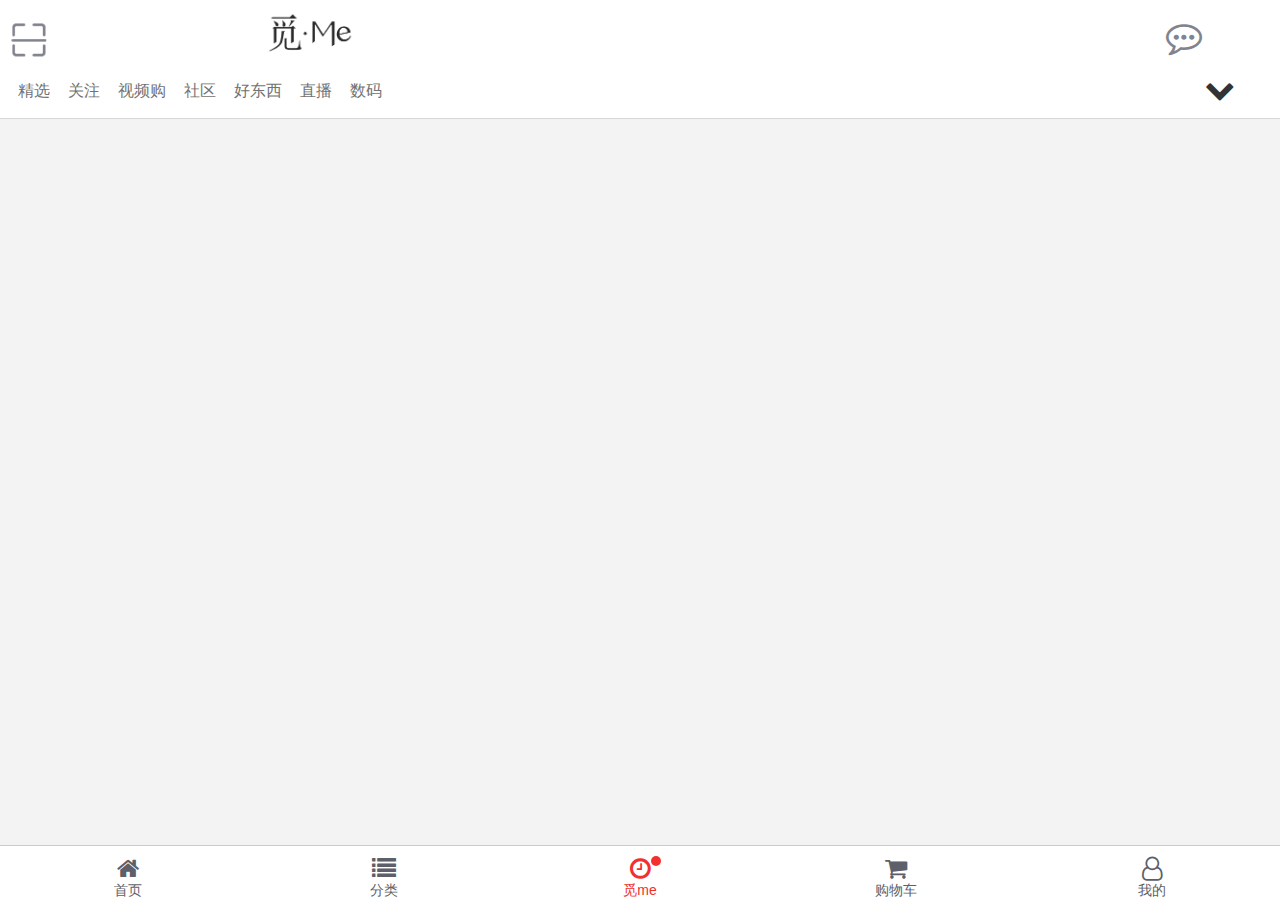
<file: 京东/me.html>
<!DOCTYPE html>
<html lang="en">
<head>
    <meta charset="UTF-8">
    <title>京东</title>
    <link rel="stylesheet" href="css/swiper-4.2.6.min.css">
    <link rel="stylesheet" href="bootstrap-3.3.4-dist/css/bootstrap.min.css">
    <link rel="stylesheet" href="font-awesome-4.7.0/css/font-awesome.min.css">
    <link rel="stylesheet" href="css/style.css">
    <meta name="viewport" content="width=device-width, user-scalable=no, initial-scale=1.0, maximum-scale=1.0, minimum-scale=1.0">
</head>
<body class="me">
<!--    导航条-->
    <nav>
       <ul class="clearfix text-center">
            <li><a href="index.html"><i class="fa fa-home"></i><span>首页</span></a></li>
            <li><a href="sort.html"><i class="fa fa-list"></i><span>分类</span></a></li>
            <li class="active"><a href="#"><i class="fa fa-clock-o"><i class="hot"></i></i><span>觅me</span></a></li>
            <li><a href="#"><i class="fa fa-shopping-cart"></i><span>购物车</span></a></li>
            <li><a href="#"><i class="fa fa-user-o"></i><span>我的</span></a></li>
        </ul>
    </nav>
<!--    导航条-->
   <div class="search clearfix text-center">
        <div class="left">
            <img src="img/me/saomiao.png" alt="">
        </div>
        <div class="center">
           <img src="img/me/tubiao.png" alt="">
        </div>
        <div class="right">
            <i class="fa fa-commenting-o"></i>
        </div>
    </div>
<!--   顶部导航开始-->
    <div class="daohang">
       <div class="uls">
        <ul class="clearfix">
            <li class="active">
            <a href="#">精选</a>
            </li>
            <li>
            <a href="#">关注</a>
            </li>
            <li>
            <a href="#">视频购</a>
            </li>
            <li>
            <a href="#">社区</a>
            </li>
            <li>
            <a href="#">好东西</a>
            </li>
            <li>
            <a href="#">直播</a>
            </li>
            <li>
            <a href="#">数码</a>
            </li>
            
        </ul>
        </div>
        <i class="fa fa-chevron-down clearfix"></i>
    </div>


<!--中间部分  开始-->


<div class="zhong">
    <div class="centainer">
        <div class="row">
            <div class="col-xs-8">
                
            </div>
            <div class="col-xs-4"></div>
        </div>
    </div>
</div>

<!--   返回顶部 -->
    <div class="fanhui">
        <img class="dingbu" src="img/fanhui.png" alt="">
    </div>
    <div id="tui"></div>
    <div id="shou"></div>
    <script src="js/swiper-4.2.6.min.js"></script>
    <script src="js/jquery-1.11.1.min.js"></script>
    <script src="js/vue.js"></script>
    <script src="js/jing.js"></script>
</body>
</html>
</file>
<file: 京东/css/style.css>
*{
    padding: 0;
    margin: 0;
}

img{
    display: block;
}

nav a{
    color: #5d5f6a;
}

a:hover{
    text-decoration: none;
}

li{
    list-style: none;
}

h5{
    margin-bottom: 5px;
}



/*-------通用样式-------*/
/*dk样式  开始*/
.dk{
    color: white;
   
}
.dk1{
    background-color: black;
    float: left;
    width: 70%;
    padding-top: 25px;
    padding-bottom: 25px;
}
.dk1 a>img{
    float: left;
    width: 20px;
    height: 20px;
    margin-left: 30px;
}
.dk2{
    background-color: red;
    float: left;
    width: 30%;
    padding-top: 25px;
    padding-bottom: 25px;
   
}
/*-------nav开始-------*/

nav{
    position: fixed;
    bottom: 0;
    left: 0;
    width: 100%;
    border-top: 1px #cbcbcb solid;
    padding-top: 10px;
    background-color: #fff;
    z-index: 5;
}

nav li{
    width: 20%;
    float: left;
}

nav .fa{
    font-size: 24px;
    display: block;
    position: relative;
}

nav .active a,nav li a:hover{
    color: #f23030;
}

nav .hot{
    background-color: #f23030;
    width: 10px;
    height: 10px;
    border-radius: 50%;
    position: absolute;
    text-align: center;
}
/*-------nav结束-------*/

/*-------顶部搜索栏-------*/
.search{
    font-size: 12px;
    color: #fff;
    padding: 10px 0;
    position: fixed;
    width: 100%;
    z-index: 11;
}

.search .left,.search .center,.search .right{
    float: left;
}

.search .left,.search .right{
    width: 15%;
}

.search .center{
    width: 70%;
    position: relative;
}

.search .left i,.search .right i{
    font-size: 24px;
    display: block;
}

.search .center input{
    width: 100%;
    height: 36px;
    border-radius: 25px;
    border: 0;
    padding: 0px 35px;
    outline: none;
    color: #9d9d9d;
} 

.search .center i{
    font-size: 20px;
    color: #9d9d9d;
    position: absolute;
    left: 12px;
    top: 8px;
}

.search .center i.fa-microphone{
    left: auto;
    right: 12px;
}

.sort .search{
    background-color: #fff;
}

.sort .search .hui{
    margin-top: 6px;
    margin-left: 10px;
}

.sort .search .dian{
    margin-top: 10px;
}
/*-------顶部搜索栏-------*/
/*-------banner-------*/
.banner img{
    width: 100%;
    display: block;
}

.swiper-pagination-bullet {
    width: 8px;
    height: 2px;
    background: #fff;
    opacity: .8;
}

.swiper-pagination-bullet-active {
    border:2px solid #fff;
    background-color: transparent;
    width: 8px;
    height: 8px;
    border-radius: 50%;
    display: inline-block;
    position: relative;
    top: 3px;
}

/*-------banner-------*/
/*-------app-------*/
.app{
    border-radius: 16px 16px 0 0;
    position: relative;
    margin-top: -10px;
    background-color: #fff;
    z-index: 9;
}

.app .pic{
    width: 20%;
    float: left;
    padding: 4px;
}

.app img{
    width: 100%;
    display: block;
    padding: 0 10px;
}

.app h4{
    font-size: 12px;
}

.app a{
    color: #848689;
}

.btn .button{
    width: 5px;
    height: 5px;
    border-radius: 50%;
    background-color: #999;
    float: left;
    margin: 2px;
}

.btn .btn1,.btn .button:hover{
    background-color: #000;
}
/*-------app-------*/

/*-------京东快报-------*/
.news{
    background-color: #ebebeb;
    border-radius: 30px;
    height: 24px;
    padding: 0 10px;
    font-size: 12px;
}
.news div{
    float: left;
}
.news .left{
    width: 26%;
    font-weight: bolder;
}

.news h5,.news p,.news .right{
    margin: 5px 0; 
}

.news .center{
    width: 61%;
    height: 20px;
    overflow: hidden;
}

.news .right{
    width: 12%;
    float: right;
}

.news p span:nth-of-type(1){
    color: #f8adad;
}

.news p a,.news p,.news h5{
    color: #000;
}

.news .right{
    padding-left: 5px;
    border-left:1px #999 solid;
    margin-left: 1px;
}
/*-------京东快报-------*/

/*-------京东秒杀上部分-------*/
.title-left{
    background-image: url(../img/main_bg.png);
    background-size:contain;
    float: left;
    width: 66%;
}

.title-right{
    float: right;
    width: 34%;
}

.title div{
    font-weight: bolder;
    padding: 5px 0px;
    margin-top: 15px;
    font-size: 10px;
}

.title .tit,.title i{
    color: #f02b2b;
}

.title .time{
    margin: 0 5px;
}

.title .h,.title .m,.title .s{
    background-color: #000;
    padding: 1px 3px;
    color: #fff;
    border-radius: 5px;
    margin: 0 2px;
}

.title-right a{
    color: #f02b2b;
}
/*-------京东秒杀上部分-------*/

/*-------京东秒杀下部分-------*/
.shop li p:nth-of-type(1){
    color: #f02b2b;
    margin-bottom: 0;
    margin-top: 5px;
}

.shop li p:nth-of-type(2){
    color: #ababab;
    margin-bottom: 0;
    font-size: 12px;
}

.shop{
    overflow:scroll;
}

.shop ul{
    width: 800px;
}

.shop li{
    width: 90px;
    float: left;
    text-align: center;
    position: relative;
}

.shop img{
    width: 100%;
}

.shop .hot,.shop .tuijian{
    background-image: url(../img/shop/hot.png);
    width: 47px;
    height: 17px;
    background-size:cover;
    position: absolute;
    bottom: 42px;
    left: 23px;
}

.shop .tuijian{
    background-image: url(../img/shop/tuijian.png);
}
/*-------京东秒杀下部分-------*/
/*-------发现好货-------*/
.faxian{
    margin-top: 20px;
}
.faxian ul li{
    float: left;
    font-size: 12px;
}

.faxian h4{
    font-size: 16px;
}

.te{
    width: 50%;
    padding: 10px 5px;
}

 ul{
    margin-bottom: 0;
}

.te img{
    width: 50%;
    float: left;
}

.shu{
    padding: 12.5px 5px;
}

.faxian ul .shu{
    width: 25%;
}

.faxian ul .shu img{
    width: 100%;
}

.blue{
    color: #55a6fa;
}
.cheng{
    color: #ff8103;
}
.huang{
    color: #ffa800;
}
.hong{
    color: #ff0116;
}
.zi{
    color: #ff0095;
}
.fen{
    color: #ff6161;
}
.hei{
    color: #000;
}
.ouse{
    color: #9a96fa;
}
.qianzi{
    color: #d663e1;
}
.jiacu{
    font-weight: bolder;
}

.jianju{
    padding-bottom: 5px;
}

.bt{
    border-top: 1px #d8d8d8 solid;
}
.br{
    border-right: 1px #d8d8d8 solid;
}
.bl{
    border-left: 1px #d8d8d8 solid;
}
.bb{
    border-bottom: 1px #d8d8d8 solid;
}
/*-------发现好货-------*/

/*-------爱生活-------*/

.shenghuo img,.pinpai img,.tese img,.aigj img,.xiaoyuan img,.haodian img,.qingdan img,.tuijian img{
    width: 100%;
}

.shenghuo .row,.pinpai .row,.tese .row,.aigj .row,.xiaoyuan .row,.haodian .row,.qingdan .row,.tuijian .row{
    margin-left: -5px;
    margin-right: -1px;
}

.shenghuo .top,.pinpai .top,.tese .top,.aigj .top,.xiaoyuan .top,.haodain .top,.qingdan .top,.zhibo .top,.tuijian .top{
    color: #f5f5f5;
}

.shenghuo .top h4,.pinpai .top h4,.tese .top h4,.aigj .top h4,.xiaoyuan .top h4,.haodian .top h4,.qingdan .top h4,.zhibo .top h4,.tuijian .top h4{
    background: url(../img/main/bg.png) no-repeat center;
    background-size: contain;
    padding: 10px 0;
    margin: 0;
}

.shenghuo .col-xs-6,.pinpai .col-xs-4,.pinpai .col-xs-6,.tese .col-xs-6,.aigj .col-xs-6,.xiaoyuan .col-xs-6,.haodian .col-xs-8,.haodian .col-xs-4,.qingdan .col-xs-6,.tuijian .col-xs-6{
    padding-left: 5px;
    padding-right: 1px;
    position: relative;
}

.shenghuo .row p,.pinpai .row p,.tese .row p,.aigj .row p,.xiaoyuan p,.haodian p,.qingdan p,.tuijian p{
    font-size: 12px;
    letter-spacing: -0.9px;
}

.shenghuo .row .xiao{
    letter-spacing: -1.1px;
}

.biao,.qian,.yangpi{
    width: 100%;
    position: absolute;
    bottom: 0;
    left: -1px;
    
}

/*-------爱生活-------*/

/*-------广告-------*/

.guanggao{
    margin-top: 10px;
}

.guanggao img{
    width: 100%;
}

.guanggao ul{
    width: 2000px;
}

.yin{
    overflow:scroll;
}

.guanggao ul li{
    float: left;
    margin-right: 20px;
    width: 14%;
}

/*-------广告-------*/

/*-------品牌时尚-------*/

.pinpai .top h4{
    background-image: url(../img/main/pinzhi/bg.png);
}

/*-------品牌时尚-------*/
/*-------特色推荐-------*/

.tese .top h4{
    background-image: url(../img/main/pinzhi/bg2.png);
}

/*-------特色推荐-------*/
/*-------爱逛街-------*/
.aigj .top h4{
    background-image: url(../img/main/aiguangjie/bg.png);
}

.aigj .row .col-xs-6{
    padding-top: 10px;
}
/*-------爱逛街-------*/
/*-------东家小院-------*/
.xiaoyuan .top,.haodian .top,.qingdan .top,.zhibo .top{
    position: relative;
}

.xiaoyuan .top h4,.tuijian .top h4{
    background-image: url(../img/main/xiaoyuan/bg.png);
}

.xiaoyuan .text,.haodian .text,.qingdan .text,.zhibo .text{
    position: absolute;
    top: 2px;
    right: 0;
}



.xiaoyuan .top h5,.haodian .top h5,.qingdan .top h5,.zhibo .top h5{
    background: url(../img/main/xiaoyuan/baio.png) no-repeat right;
    background-size: contain;
    color: #8b8b8b;
    padding-right: 16px;
}

.xiaoyuan .text img,.haodian .text img,.qingdan .text img,.zhibo .text img{
    width: 12px;
    height: 12px;
}

/*-------东家小院-------*/
/*-------发现好店-------*/
.haodian .top h4{
    background-image: url(../img/main/xiaoyuan/bg.png);
}

.haodian p img{
    width: 50px;
    float: left;
}

.haodian .col-xs-4 img{
    margin-bottom: 6px;
}

.haodian .top h5{
    background-image: url(../img/main/haodian/images/biaoqian_03.gif);
}
/*-------发现好店-------*/
/*-------优选清单-------*/

.qingdan .top h4{
    background-image: url(../img/main/jingxuan/images/bg.png);
}

.qingdan .top h5{
    background-image: url(../img/main/jingxuan/images/biaoqian_25.gif);
}

.qingdan p{
    color: #666666;
}

.qingdan span{
    color: #f36c7f;
}

/*-------优选清单-------*/
/*-------京东直播-------*/
.zhibo{
    background-color: #a173a2;
}

.zhibo .top h4{
    background-image: url(../img/main/zhibo/bg.png);
}

.zhibo .top h5{
    background-image: url(../img/main/zhibo/biaoqian.png);
    color: #fff;
}
.zhibo span{
    color: #fff;
}

.zhibo .swiper-slide{
    width: 200px;
    background-color: aliceblue;
    margin-bottom: 10px;
}

.zhibo img{
    width: 100%;
}
.zhibo h5,.zhibo p{
    color: #000;
    margin-bottom: 0;
    margin-left: 5px;
}


/*-------京东直播-------*/

/*-----为你推荐-------*/
.tuijian{
    margin-bottom: 80px;
}

.tuijian .foor{
    width: 50%;
    float: left;
}

.tuijian h5 a,.tuijian h5{
    color: #f23030;
    font-size: 12px;
}

.tuijian h3{
    font-size: 14px;
    color: #000;
}

.tuijian .xiang{
    border: 1px #dddddd solid;
    padding: 2px 2px; 
    color: #686868;
    float: right;
    margin-right: 10px;
    margin-top: -5px;
}

.tuijian .ziying,.tuijian .qqg{
    background-image: url(../img/main/tuijian/hoot.jpg);
    width: 27px;
    height: 12px;
    background-size: cover;
    display: inline-block;
}

.tuijian .qqg{
    background-image: url(../img/main/tuijian/hoot2.jpg);
    width: 35px;
}

/*-----为你推荐-------*/

/*-----返回顶部-------*/
.fanhui img{
    position: fixed;
    bottom: 90px;
    right: 10px;
    opacity: 0;
    transition: .4s;
    width: 50px;
}
/*-----返回顶部-------*/
/*sort部分  开始*/
.sort .main{
    padding-top: 50px;
}

.sort .main ul li{
    line-height: 46px;
    background: #f8f8f8;
    text-align: center;
    font-size: 14px;
    color: #080808;
}

.sort .main .col-xs-3{
    padding: 0;
}

.sort .main ul li:focus{
    color: #e93b3d;
    background: #fff;
}

.sort .main ul li.active{
    background: #fff;
    color: #e93b3d;
}

.sort .main div.active{
    display: block;
}
.sort .min{
    display: none;
}
.sort .main img{
    width: 100%;
}

 





/*me  部分开始*/
.me{
    background-color: #f3f3f3;
}
/*顶部   开始*/
.search{
    background-color: white;
}
.search .left img{
    margin-top: 5px;
    width: 59px;
}
.search .center img{
    width: 100px;
    margin-left: 69px;
}
.search .right .fa-commenting-o{
    color: #81838e;
    margin-top: 9px;
    font-size: 36px;
} 


/*顶部导航开始*/
.daohang{
    background-color: white;
    border-bottom: 1px #d6d6d6 solid;
    
}
.daohang .uls{
    width: 79%;
    overflow: hidden;
}
.daohang ul{
    padding-top: 80px;
    padding-bottom: 15px;
    width: 500px;
    
}
.daohang ul>li{
    float: left;
    margin-left: 18px;
    
}
.daohang ul >li a{
    color: #727272;
    font-size: 16px;
}
.daohang ul>li a:hover{
    color: #f23030;
    padding-bottom: 15px;
    border-bottom: 3px #f23030 solid;
}

.daohang .fa-chevron-down {
    float: right;
    font-size: 30px;
    margin-top: -44px;
    margin-right: 45px;
}
</file>
